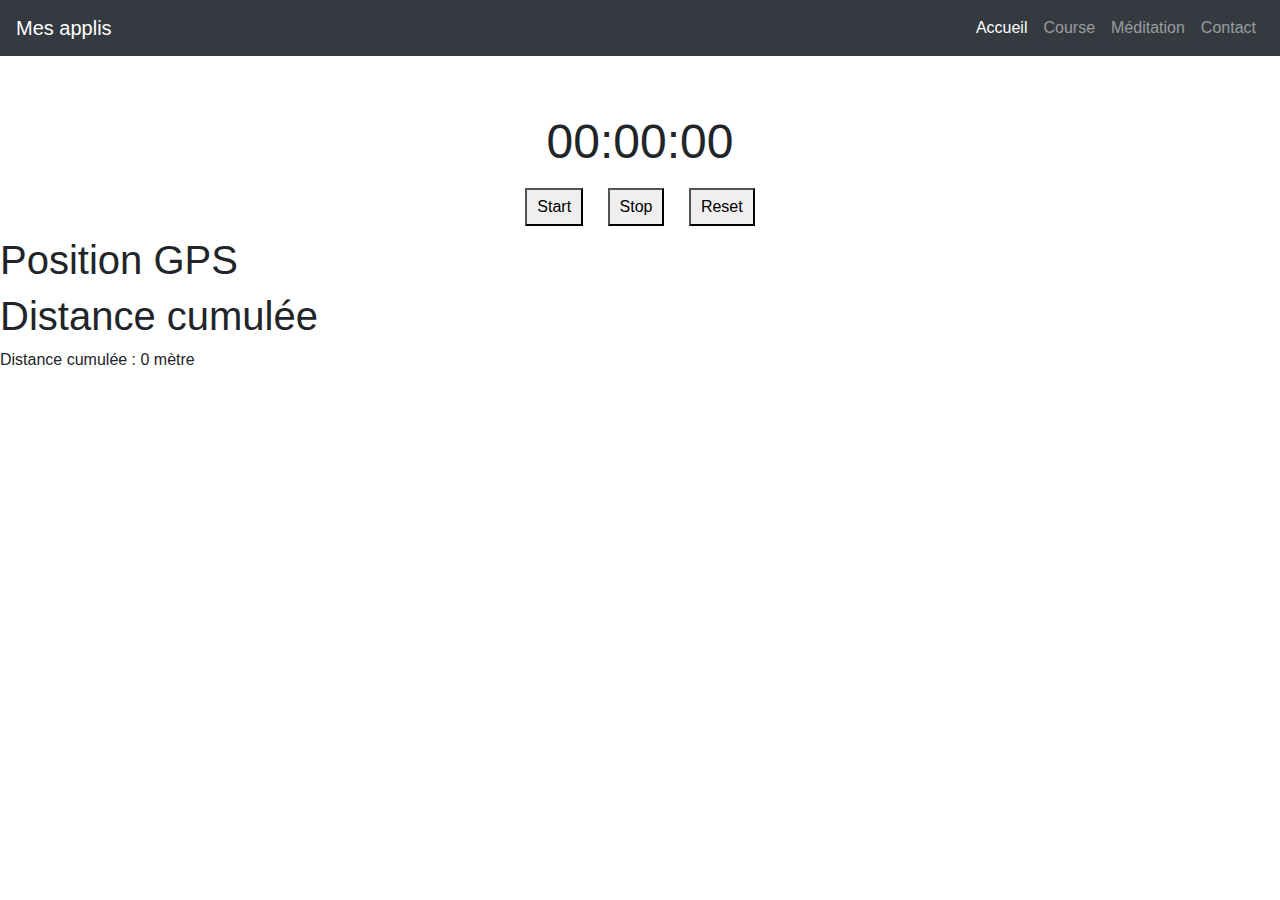
<file: course.html>
<!DOCTYPE html>
<html lang="fr">
<head>
    <meta charset="UTF-8">
    <meta name="viewport" content="width=device-width, initial-scale=1.0">
    <title>Course</title>
    <link rel="stylesheet" href="styles.css">
  <!-- Bootstrap CSS -->
  <link href="https://maxcdn.bootstrapcdn.com/bootstrap/4.5.2/css/bootstrap.min.css" rel="stylesheet">
</head>
<body>

    <!-- Liens vers les fichiers JavaScript de jQuery et Bootstrap -->
<script src="https://ajax.googleapis.com/ajax/libs/jquery/3.5.1/jquery.min.js"></script>
<script src="https://maxcdn.bootstrapcdn.com/bootstrap/4.5.2/js/bootstrap.min.js"></script>

<nav class="navbar navbar-expand-lg navbar-dark bg-dark">
    <a class="navbar-brand" href="#">Mes applis</a>
    <button class="navbar-toggler" type="button" data-toggle="collapse" data-target="#navbarNav" aria-controls="navbarNav" aria-expanded="false" aria-label="Toggle navigation">
      <span class="navbar-toggler-icon"></span>
    </button>
    <div class="collapse navbar-collapse" id="navbarNav">
      <ul class="navbar-nav ml-auto">
        <li class="nav-item active">
          <a class="nav-link" href="index.html">Accueil <span class="sr-only">(current)</span></a>
        </li>
        <li class="nav-item">
          <a class="nav-link" href="course.html">Course</a>
        </li>
        <li class="nav-item">
          <a class="nav-link" href="meditation.html">Méditation</a>
        </li>
        <li class="nav-item">
          <a class="nav-link" href="#">Contact</a>
        </li>
      </ul>
    </div>
  </nav>
  
    
    <div class="container">
        <div class="timer">00:00:00</div>
        <div class="controls">
            <button id="start">Start</button>
            <button id="stop">Stop</button>
            <button id="reset">Reset</button>
        </div>
    </div>

<h1>Position GPS</h1>
  <div id="position"></div>

    
  <h1>Distance cumulée</h1>
  <p id="distance">Distance cumulée : 0 mètre</p>

  <script src="geoloc.js"></script>
    
    <script src="script.js"></script>
</body>
</html>
</file>
<file: styles.css>
.container {
    text-align: center;
    margin-top: 50px;
}

.timer {
    font-size: 3em;
}

.controls button {
    margin: 10px;
    padding: 5px 10px;
    font-size: 1em;
}
</file>
